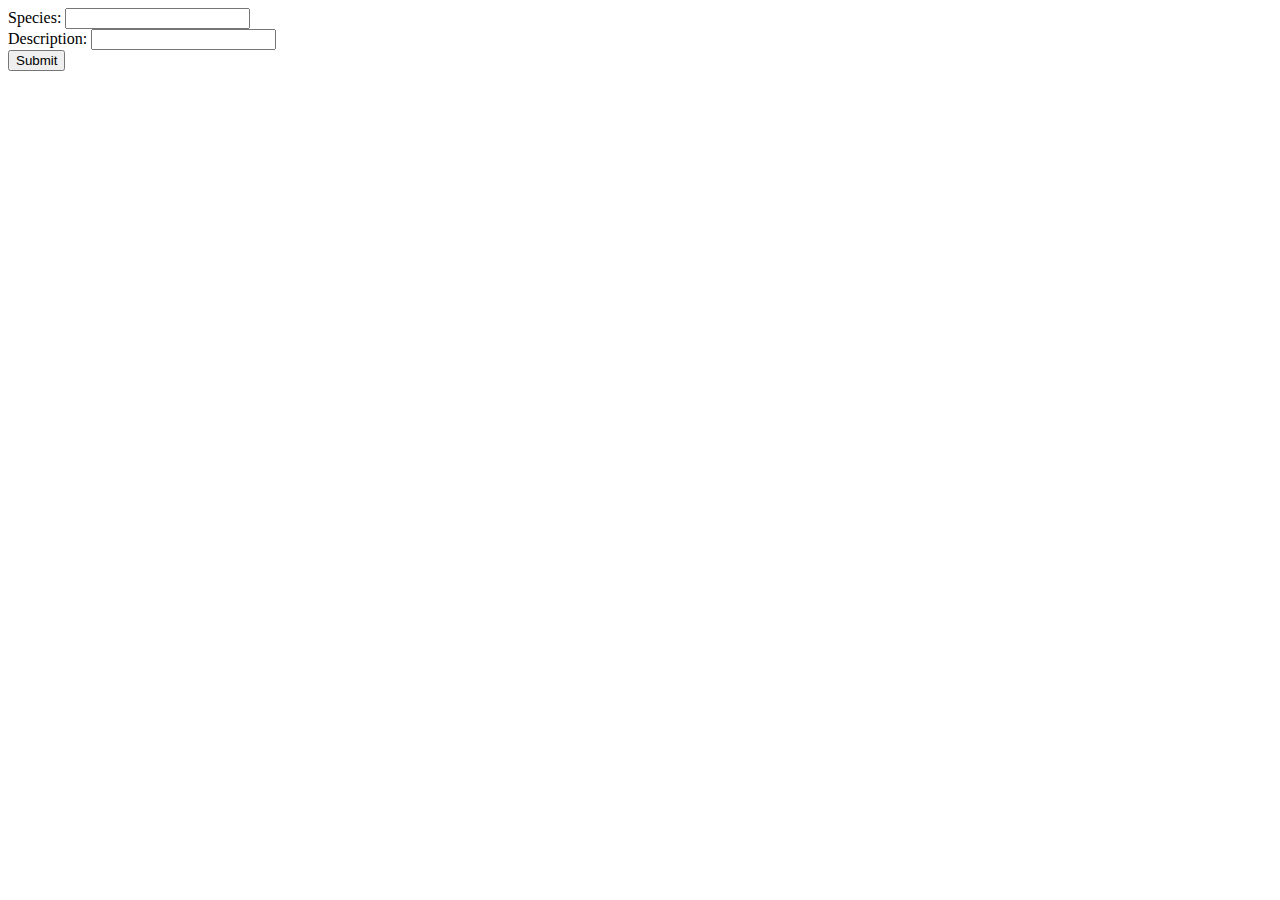
<file: assets/index.html>
<!DOCTYPE html>
<html lang="en">


<head>
    <title>goChat</title>
      
</head>


<body>

<form action="/login" method="post">
    Species:
    <input type="email" name="species">
    <br/> Description:
    <input type="password" name="password">
    <br/>
    <input type="submit" value="Submit">
  </form>

    
</body>

</html>
</file>
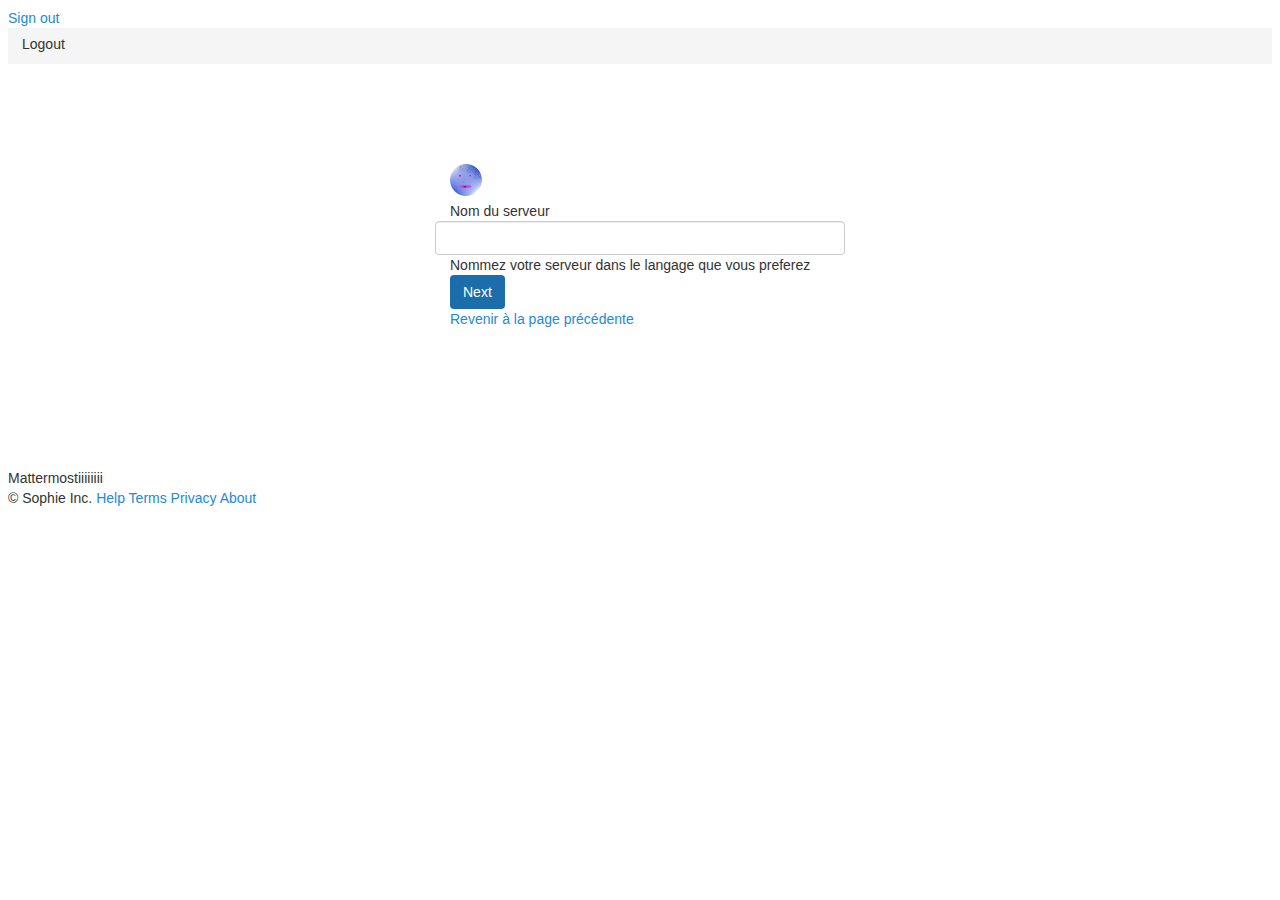
<file: assets/indexou.html>
<!DOCTYPE html>
<html lang="en">


<head>
    <title>goChat</title>
<link type="text/css" rel="stylesheet" href="/assets/stylo.css">      
</head>
<body class="font--open_sans sticky"> 

<div id="root" class="channel-view container-fluid">
<div data-reactroot="" class="inner-wrap">
<div class="row content"><div>



<a href="/logout">Sign out </a>


<form id="logout" role="form">
<div class="signup-header"><span class="fa fa-chevron-left"></span>
<span>Logout</span></a></div>
</form>

<div class="col-sm-12">
<div class="signup-team__container"><img class="signup-team-logo" src="/assets/files/test.png">


<div class="signup__content">
    <form action="/create_team/display_name" method="post">
        <span>Nom du serveur</span></h2>
        <div class="form-group"><div class="row">
            <div class="col-sm-9">
                <input type="text" name="serveur" class="form-control" placeholder="" maxlength="128" spellcheck="false">
            </div>
        </div>
    </div>
    <div>
        <span>Nommez votre serveur dans le langage que vous preferez </span>
    </div>
    <button type="submit" class="btn btn-primary margin--extra">
        <span>Next</span><i class="fa fa-chevron-right"></i></button>
        <div class="margin--extra"><a href="/select_team/"><span>Revenir à la page précédente</span></a></div>
    </form>
</div>



<div class="footer-push">


</div>
</div>

<div class="row footer">
    <div class="footer-pane col-xs-12"><div class="col-xs-12"><span class="pull-right footer-site-name">Mattermostiiiiiiii</span></div>

<div class="col-xs-12"><span class="pull-right footer-link copyright">© Sophie Inc.</span>

<a id="help_link" class="pull-right footer-link" target="_blank" rel="noopener noreferrer" href="#"><span>Help</span></a>
<a id="terms_link" class="pull-right footer-link" target="_blank" rel="noopener noreferrer" href="#"><span>Terms</span></a>
<a id="privacy_link" class="pull-right footer-link" target="_blank" rel="noopener noreferrer" href="#"><span>Privacy</span></a>
<a id="about_link" class="pull-right footer-link" target="_blank" rel="noopener noreferrer" href="#"><span>About</span></a>

</div>

</div>

</div>
 
<script>

</script>  </body>








</html>
</file>
<file: assets/stylo.css>
* { box-sizing: border-box;  }

body {
    font-family: Open Sans,sans-serif;
    font-size: 14px;
line-height: 1.42857143;
color: #333;
}
a {
    color: #2389d7;
    cursor: pointer;
    text-decoration:none;
    word-break: break-word;
}
.col-sm-12 {
    width: 100%;
position: relative;
min-height: 1px;
padding-right: 15px;
padding-left: 15px;

}
.inner-wrap {
    height: 100%;
}
.sticky {
    background: #fff;
}
.container-fluid {
    padding-right: 15px;
    padding-left: 15px;
    margin-right: auto;
    margin-left: auto;
}
.row {
    margin-right: -15px;
    margin-left: -15px;
}
.signup-header {
    background: #f5f5f5;
    line-height: 33px;
    padding: 0 1em .2em;
    width: 100%;
}
.signup-team__container {
     
    margin-bottom: 30px;
margin: 0 auto;
    margin-bottom: 0px;
max-width: 380px;
padding: 100px 0 50px;
position: relative;
}
.signup-team-dir__name {
border: 1px solid #d5d5d5;
margin-bottom: 2px;
}
.signup-team-all {
    border-radius: 2px;
    margin-top: 0px;
margin-right: 0px;
margin-bottom: 20px;
margin-left: 20px;
}
.signup-team-all .signup-team-dir__name {
    float: left;
    overflow: hidden;
    text-overflow: ellipsis;
    white-space: nowrap;
    width: 90%;
}
.signup-team-all .signup-team-dir {
    
    background: #fafafa;
}
.signup-team-all .signup-team-dir a {
    color: inherit;
    font-size: 1.1em;
    line-height: 3.5em;
}
.signup-team-all .signup-team-dir:first-child {
    border: none;
}
.signup-team__container .signup-team-login {
    font-weight: 600;
    padding-bottom: 10px;
}
.channel-view {
    overflow: hidden;
    *zoom: 1;
    height: 100%;
    position: relative;
}
.error-bar {
    background-color: #1f7bc1;
    color: #fff;
    padding: 5px 30px;
    position: absolute;
    text-align: center;
    top: 0;
    width: 100%;
    z-index: 9999;
}
.footer, .footer-pane, .footer-push {
    height: 89px;
}
.btn {
    -webkit-transition: all .25s ease-in;
        transition-delay: 0s;
    -webkit-transition-delay: 0s;
    transition: all false .25s ease-in;
    border-radius: 1px;
}
.btn {
    display: inline-block;
    padding: 6px 12px;
    margin-bottom: 0;
    font-size: 14px;
    font-weight: 400;
    line-height: 1.42857143;
    text-align: center;
    white-space: nowrap;
    vertical-align: middle;
    -ms-touch-action: manipulation;
    touch-action: manipulation;
    cursor: pointer;
    -webkit-user-select: none;
    -moz-user-select: none;
    -ms-user-select: none;
    user-select: none;
    background-image: none;
    border: 1px solid transparent;
        border-top-color: transparent;
        border-right-color: transparent;
        border-bottom-color: transparent;
        border-left-color: transparent;
    border-radius: 4px;
}

.btn.btn-primary{
    background: #1c6dab;
    color: #fff
}
.form-control {
    border-radius: 1px;
}
.form-control {
    width: 100%;
    height: 34px;
    padding: 6px 12px;
    background-color: #fff;
    background-image: none;
    border: 1px solid #ccc;
    border-radius: 4px;
    box-shadow: inset 0 1px 1px rgba(0,0,0,.075);
    -webkit-transition: border-color .15s ease-in-out,-webkit-box-shadow .15s ease-in-out;
    transition: border-color .15s ease-in-out,box-shadow .15s ease-in-out;
}
.form-control, output {
    display: block;
    font-size: 14px;
    line-height: 1.42857143;
    color: #555;
}
</file>
